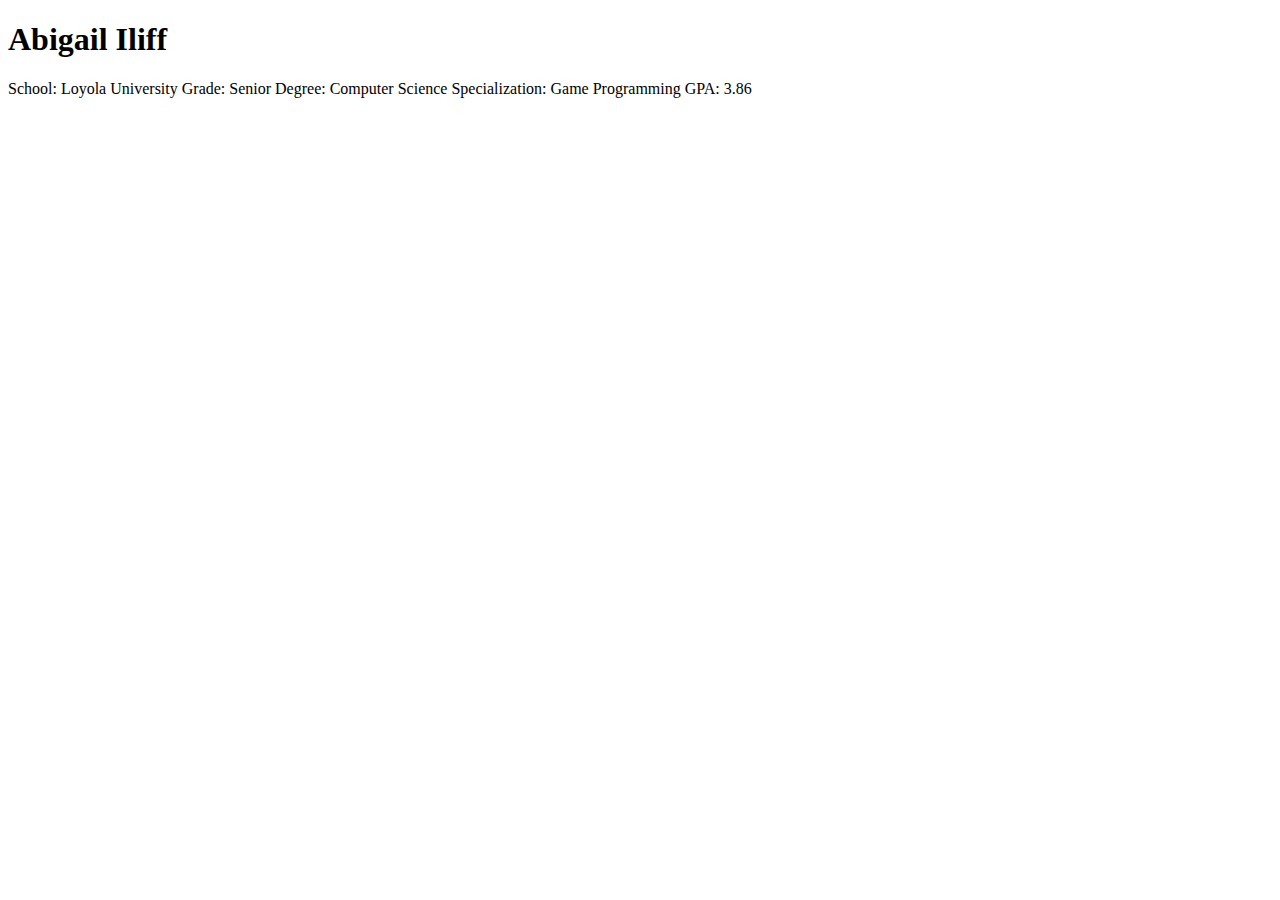
<file: index.html>
<!--
    Filename: main.html
    Author: Abigail Iliff
    Purpose: Display Portfolio Information
    Date Modified: 10/21/2024
-->
<!DOCTYPE HTML>
<html>
    <body>
        <h1>Abigail Iliff</h1>
        <p>
            School: Loyola University
            Grade: Senior
            Degree: Computer Science
            Specialization: Game Programming 
            GPA: 3.86
        </p>
    </body>
</html>
</file>
